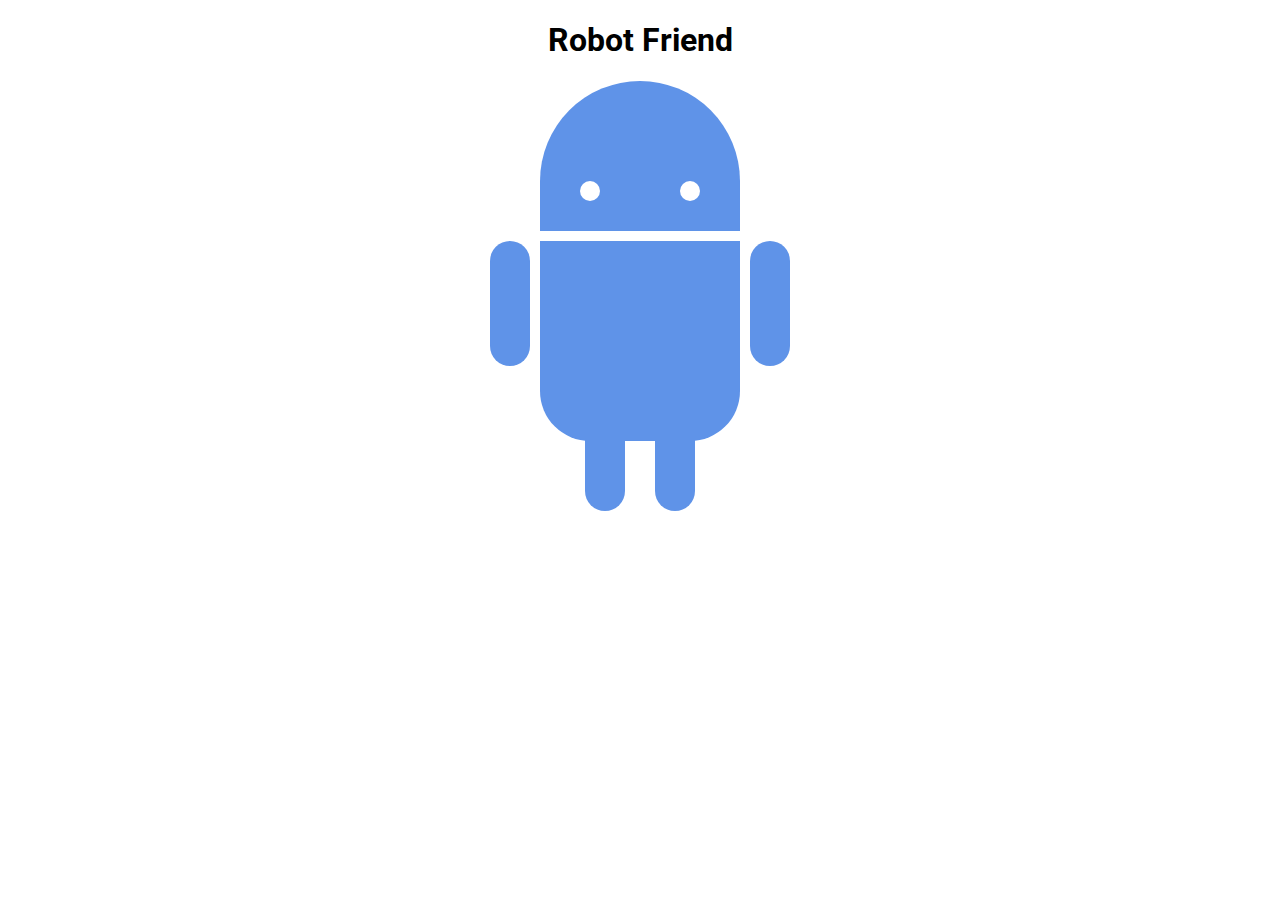
<file: CSS-Intermediaire/Animation-De-Robots/index.html>
<!DOCTYPE html>
<html>
<head>
    <title>RoboPage</title>
    <link rel="stylesheet" type="text/css" href="style.css">
    <link href="https://fonts.googleapis.com/css?family=Roboto" rel="stylesheet">
</head>
<body>
    <h1>Robot Friend</h1>
    <div class="robots">
        <div class="android"> 
            <div class="head"> 
                <div class="eyes"> 
                    <div class="left_eye"></div> 
                    <div class="right_eye"></div>
                </div> 
            </div> 
            <div class="upper_body"> 
                <div class="left_arm"></div> 
                <div class="torso"></div> 
                <div class="right_arm"></div> 
            </div> 
            <div class="lower_body"> 
                <div class="left_leg"></div> 
                <div class="right_leg"></div> 
            </div> 
        </div>
    </div>
</body>
</html>
</file>
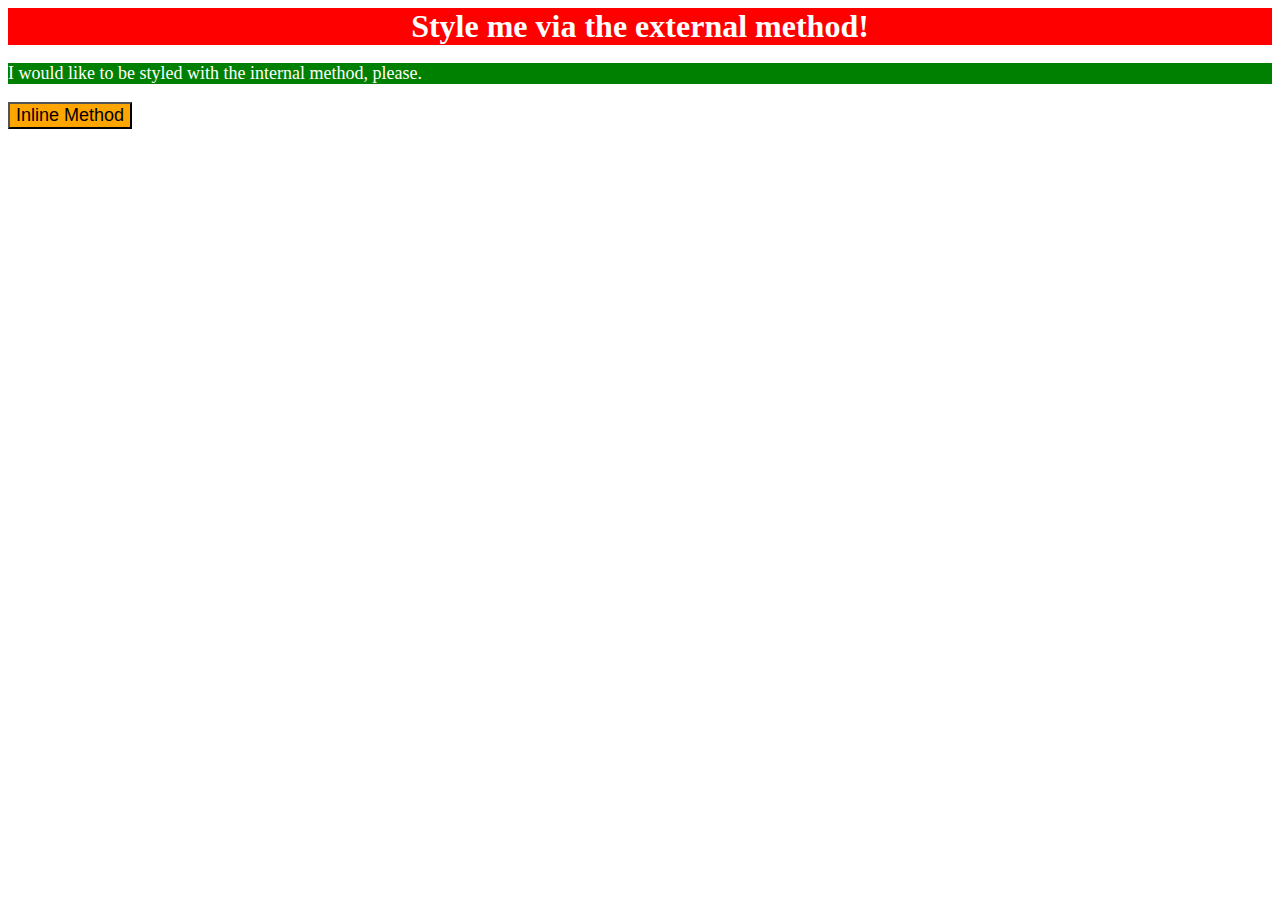
<file: CSS-Basics/Basic-Exercises/Exercise-1/index.html>
<!DOCTYPE html>
<html lang="en">
<head>
  <meta charset="UTF-8">
  <meta http-equiv="X-UA-Compatible" content="IE=edge">
  <meta name="viewport" content="width=device-width, initial-scale=1.0">
  <title>Methods for Adding CSS</title>
  <link rel="stylesheet" href="style.css">

  <style>
    p {
      background-color: green;
      color: white;
      font-size: 18px;
    }
  </style>
</head>
<body>
  <div>Style me via the external method!</div>
  <p>I would like to be styled with the internal method, please.</p>
  <button style="background-color: orange; font-size: 18px;">Inline Method</button>
</body>
</html>
</file>
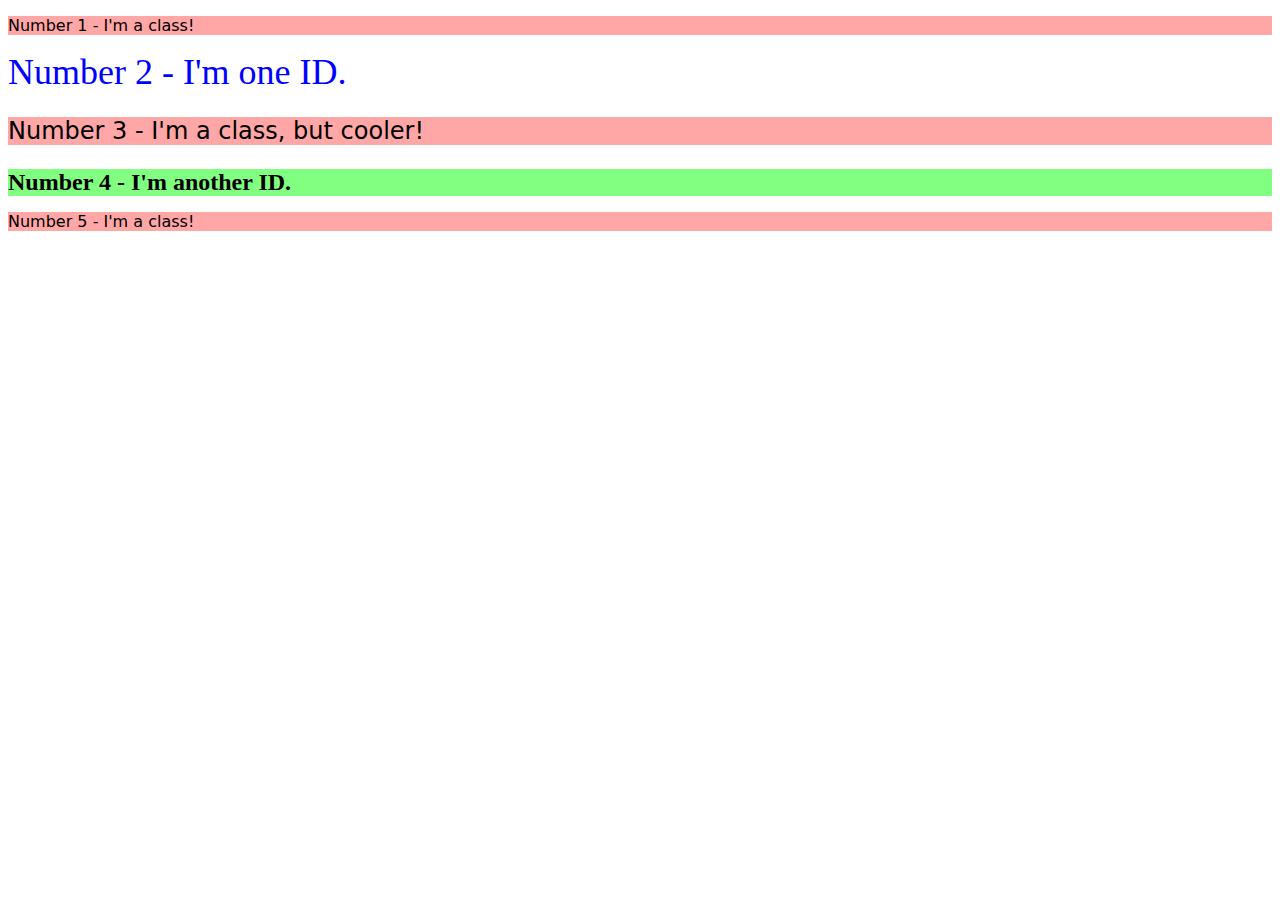
<file: CSS-Basics/Basic-Exercises/Exercise-2/index.html>
<!DOCTYPE html>
<html lang="en">
<head>
  <meta charset="UTF-8">
  <meta http-equiv="X-UA-Compatible" content="IE=edge">
  <meta name="viewport" content="width=device-width, initial-scale=1.0">
  <title>Class and ID Selectors</title>
  <link rel="stylesheet" href="style.css">
</head>
<body>
  <p class="odd">Number 1 - I'm a class!</p>
  <div id="two">Number 2 - I'm one ID.</div>
  <p class="odd oddly-cool">Number 3 - I'm a class, but cooler!</p>
  <div id="four">Number 4 - I'm another ID.</div>
  <p class="odd">Number 5 - I'm a class!</p>
</body>
</html>
</file>
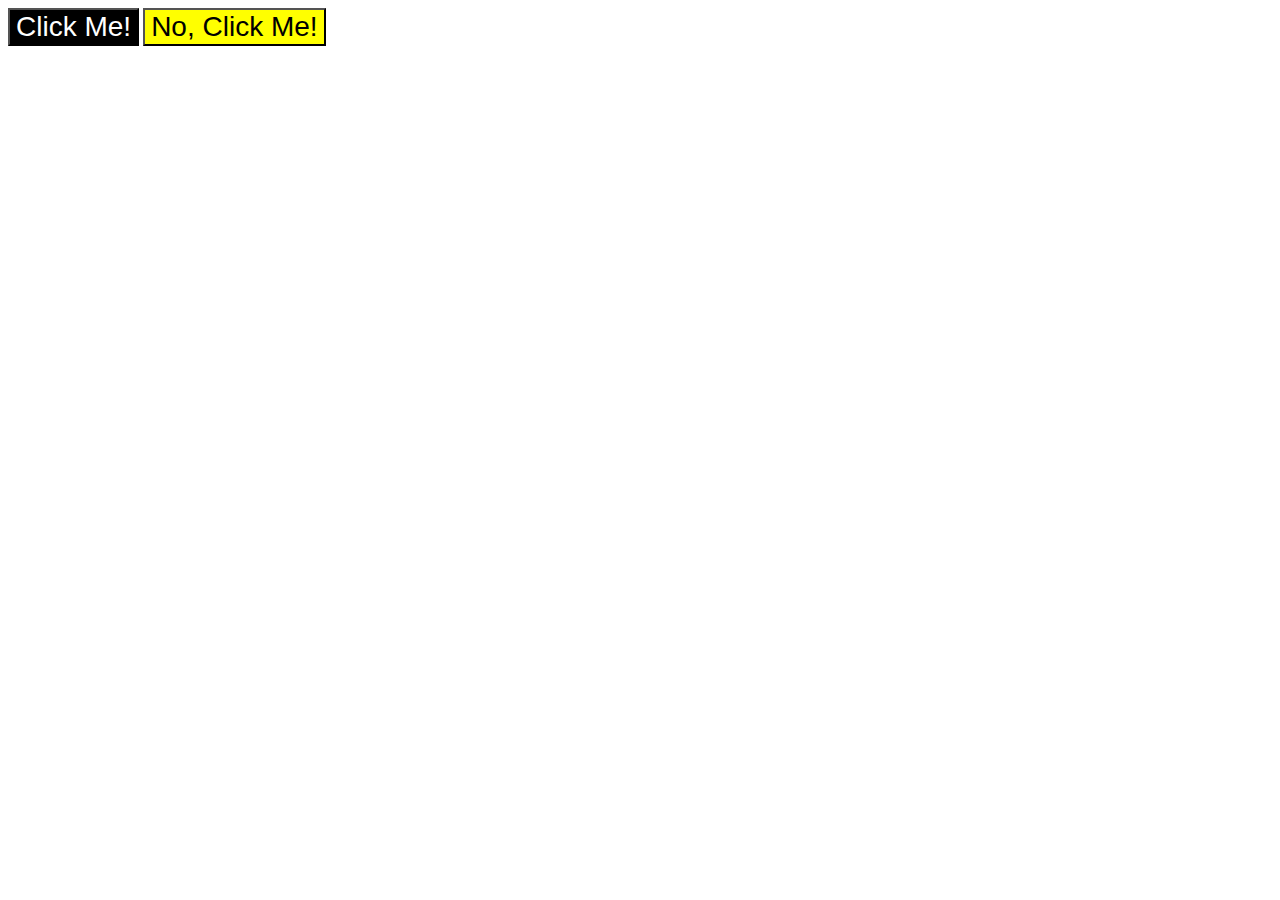
<file: CSS-Basics/Basic-Exercises/Exercise-3/index.html>
<!DOCTYPE html>
<html lang="en">
<head>
  <meta charset="UTF-8">
  <meta http-equiv="X-UA-Compatible" content="IE=edge">
  <meta name="viewport" content="width=device-width, initial-scale=1.0">
  <title>Grouping Selectors</title>
  <link rel="stylesheet" href="style.css">
</head>
<body>
  <button class="inverted">Click Me!</button>
  <button class="fancy">No, Click Me!</button>
</body>
</html>
</file>
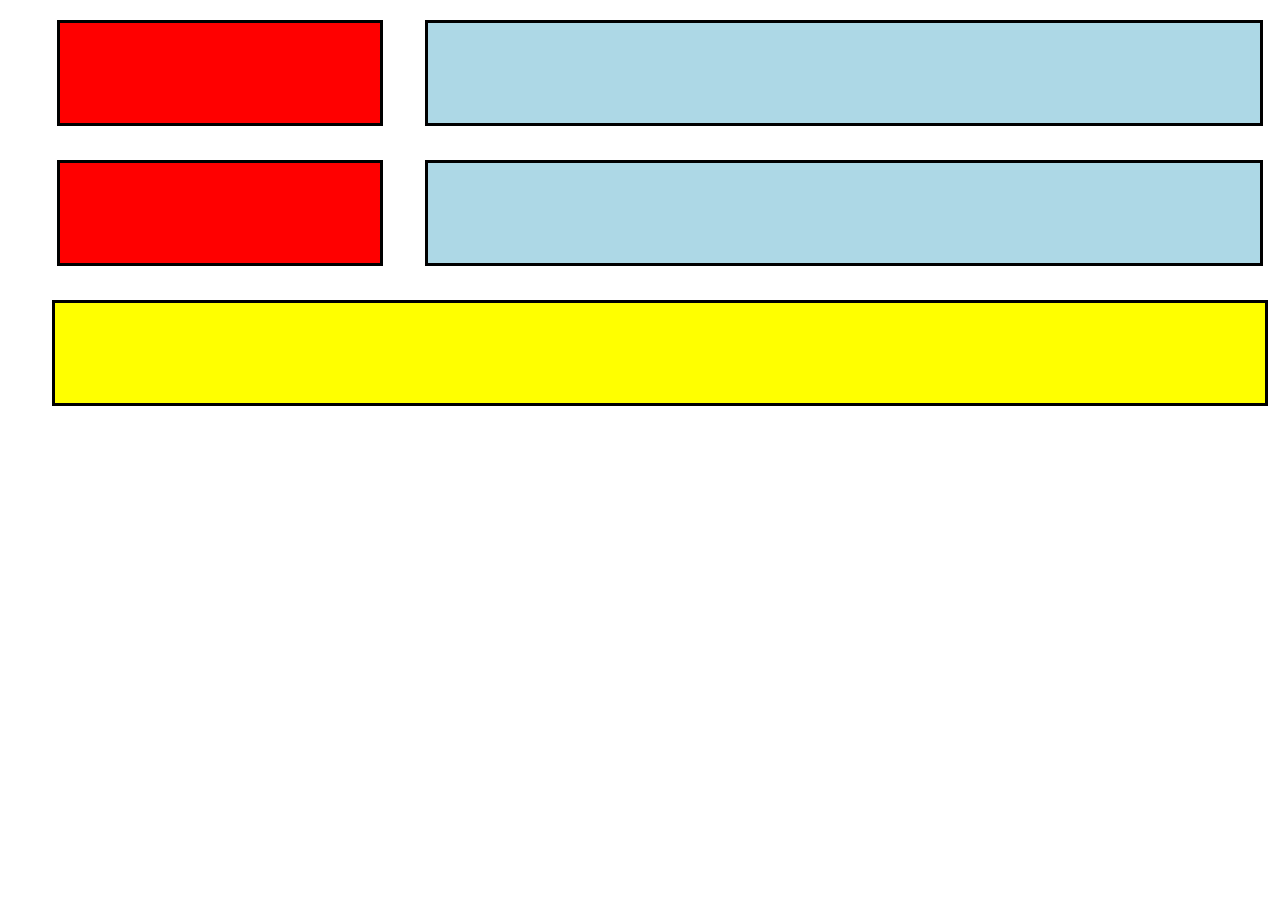
<file: CSS-Intermediaire/Challenge-Three/Exercise-1/index.html>
<!DOCTYPE html>
<html lang="en">
<head>
    <meta charset="UTF-8">
    <title>Mock 1</title>
    <style type="text/css">
        body {
            width: 100%;
            margin: 0 20px;
            text-align: center;
        }
        div,footer {
            display: inline-block;
            height: 100px;
        }
        .container {
            margin: 20px 0px;
            width: 100%;
        }
        .left-pane, .right-pane, footer {
            border: 3px solid black;
        }
        .left-pane {
            width: 25%;
            background: red;
            margin-right: 3%
        }
        .right-pane {
            width: 65%;
            background: lightblue;
        }
        footer {
            width: 94.5%;
            background: yellow;
        }
    </style>
</head>
<body>
    <div class="container">
        <div class="left-pane"></div>
        <div class="right-pane"></div>
    </div>

    <div class="container">
        <div class="left-pane"></div>
        <div class="right-pane"></div>
    </div>

    <div class="container">
        <footer></footer>
    </div>
</body>
</html>
</file>
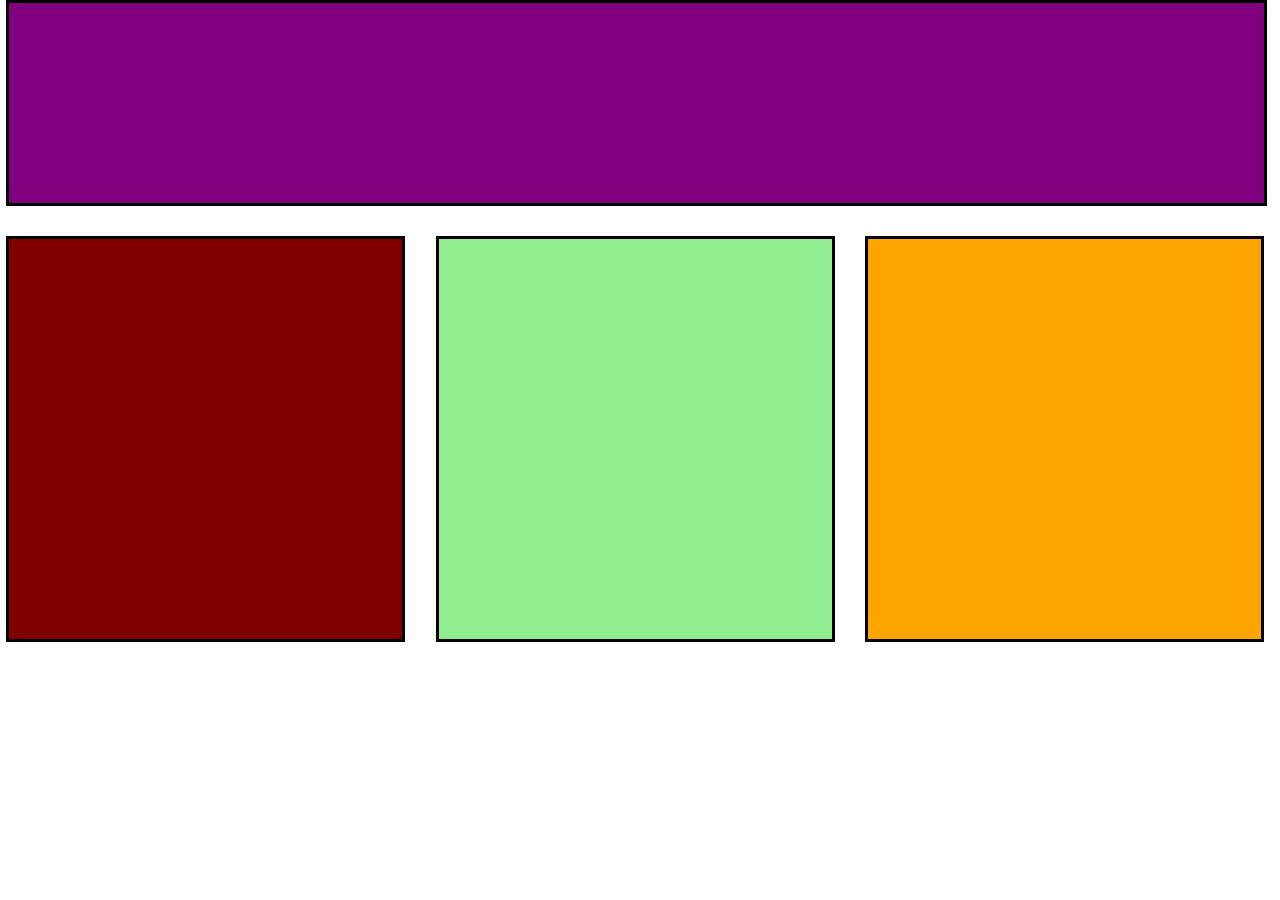
<file: CSS-Intermediaire/Challenge-Three/Exercise-2/index.html>
<!DOCTYPE html>
<html lang="en">
<head>
    <meta charset="UTF-8">
    <title>Mock 2</title>
    <style type="text/css">
        body {
            width: 99%;
            margin: 0 auto;
        }
        div {
            border: 3px solid black;
        }
        .col {
            height:400px;
            width:31%;
            margin-left:2.1%;
            display: inline-block;
        }
        .heading {
            background: purple;
            width: 99%;
            height: 200px;
            margin-bottom: 30px;
        }
        .col-left {
            background-color: maroon;
            margin-left: 0;
        }
        .col-mid {
            background-color: lightgreen;
        }
        .col-right {
            background-color: orange;
        }
    </style>
</head>
<body>
    <div class="heading"></div>
    <div class="col col-left"></div>
    <div class="col col-mid"></div>
    <div class="col col-right"></div>
</body>
</html>
</file>
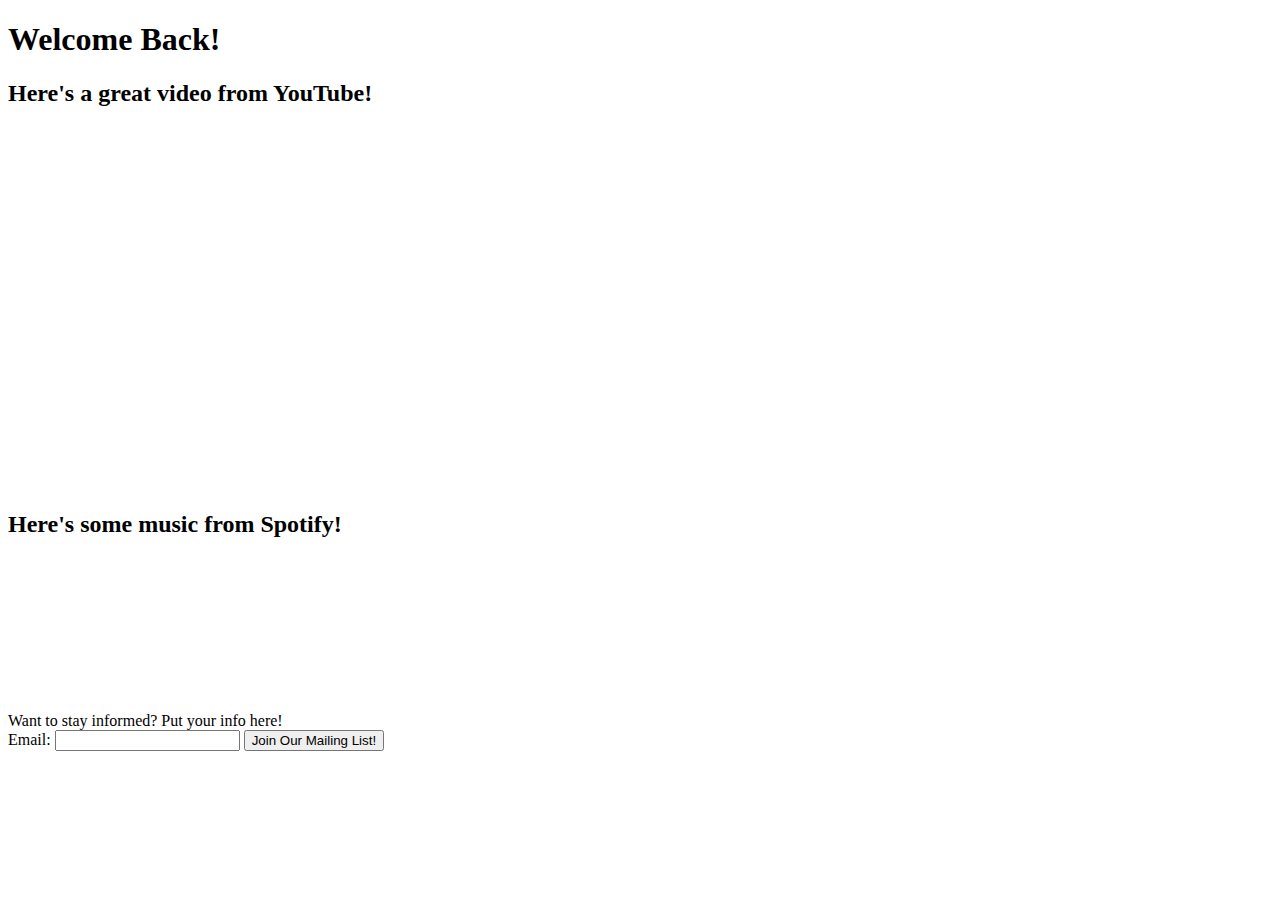
<file: HTML-Intermediate/media.html>
<!DOCTYPE html>
<html lang="en">
<head>
  <meta charset="UTF-8">
  <title>Mock Three</title>
</head>
<body>
  <h1>Welcome Back!</h1>
  <article>
    <h2>Here's a great video from YouTube!</h2>
    <iframe width="640" height="360" src="https://www.youtube.com/watch?v=z3NKUvsl9ak" title="La Réelle Puissance de Barbe Blanche Prime | One Piece" frameborder="0" allow="accelerometer; autoplay; clipboard-write; encrypted-media; gyroscope; picture-in-picture" allowfullscreen></iframe>
  </article>
  <article>
    <h2>Here's some music from Spotify!</h2>
    <iframe src="https://embed.spotify.com/?uri=spotify:track:5JunxkcjfCYcY7xJ29tLai" frameborder="0" allowtransparency="true"></iframe>
  </article>
  <article>
    Want to stay informed? Put your info here!
    <form action="#">
        <label for="email">Email: </label>
        <input type="email" name="email" id="email">
        <input type="submit" value="Join Our Mailing List!">
    </form>
  </article>
  
</body>
</html>
</file>
<file: CSS-Intermediaire/Animation-De-Robots/style.css>
h1 {
    text-align: center;
    font-family: 'Roboto', sans-serif;
}

.robots {
    flex-wrap: wrap;
    display: flex;
    justify-content: center;
}

.head,
.left_arm,
.torso,
.right_arm,
.left_leg,
.right_leg {
    background-color: #5f93e8;
}

.head {
    width: 200px;
    margin: 0 auto;
    height: 150px;
    border-radius: 200px 200px 0 0;
    margin-bottom: 10px;
}

.eyes {
    display: flex
}

.head:hover {
    width: 300px;
    transition: 1s ease-in-out;
}

.upper_body {
    width: 300px;
    height: 150px;
    display: flex;
}

.left_arm,
.right_arm {
    width: 40px;
    height: 125px;
    border-radius: 100px;
}

.left_arm {
    margin-right: 10px;
}

.right_arm {
    margin-left: 10px;
}

.torso {
    width: 200px;
    height: 200px;
    border-radius: 0 0 50px 50px;
}

.lower_body {
    width: 200px;
    height: 200px;
    /* This is another useful property. Hmm what do you think it does?*/
    margin: 0 auto;
    display: flex;
}

.left_leg,
.right_leg {
    width: 40px;
    height: 120px;
    border-radius: 0 0 100px 100px;
}

.left_leg {
    margin-left: 45px;
}

.left_leg:hover {
    -webkit-transform: rotate(20deg);
    -moz-transform: rotate(20deg);
    -o-transform: rotate(20deg);
    -ms-transform: rotate(20deg);
    transform: rotate(20deg);
}

.right_leg {
    margin-left: 30px;
}

.left_eye,
.right_eye {
    width: 20px;
    height: 20px;
    border-radius: 15px;
    background-color: white;
}

.left_eye {
    /* These properties are new and you haven't encountered
    in this course. Check out CSS Tricks to see what it does! */
    position: relative;
    top: 100px;
    left: 40px;
}

.right_eye {
    position: relative;
    top: 100px;
    left: 120px;
}
</file>
<file: CSS-Basics/Basic-Exercises/Exercise-1/style.css>
div {
    background-color: red;
    color: white;
    font-size: 32px;
    text-align: center;
    font-weight: bold;
  }
</file>
<file: CSS-Basics/Basic-Exercises/Exercise-2/style.css>
.odd {
    background-color: rgb(255, 167, 167);
    font-family: Verdana, DejaVu Sans, sans-serif;
  }
  
  .oddly-cool {
    font-size: 24px;
  }
  
  #two {
    color: #0000ff;
    font-size: 36px;
  }
  
  #four {
    background-color: hsl(120, 100%, 75%);
    font-size: 24px;
    font-weight: bold;
  }
</file>
<file: CSS-Basics/Basic-Exercises/Exercise-3/style.css>
.inverted,
.fancy {
  font-family: Helvetica, "Times New Roman", sans-serif;
  font-size: 28px;
}

.inverted {
  background-color: black;
  color: white;
}

.fancy {
  background-color: yellow;
}
</file>
